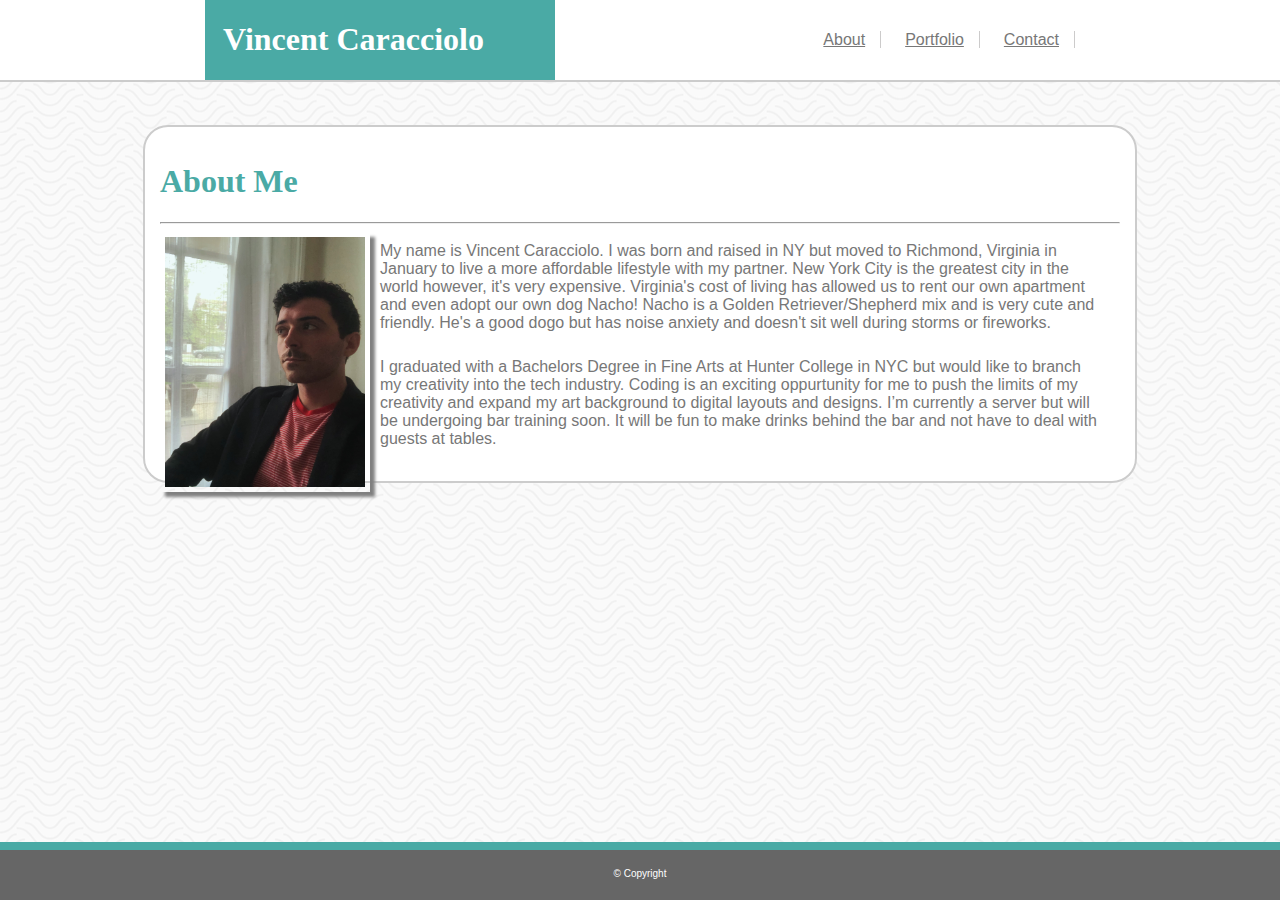
<file: index.html>
<!DOCTYPE html>
<html lang="en">

<head>
    <title>About</title>
    <link rel="stylesheet" type="text/css" href=assets/css/style.css> </head> <body>

    <div id="wrapper">

        <header id="head">

            <div id="name">
                <h1 id="vin">Vincent Caracciolo</h1>
            </div>

            <nav>
                <ul>
                    <li><a href=index.html>About</a></li>
                    <li><a href=portfolio.html>Portfolio</a></li>
                    <li><a href=contact.html>Contact</a></li>
                </ul>

            </nav>

        </header>

        <section>
            <h1>About Me</h1>
            <hr>
            <img id="pic" src="assets/css/images/idpic.JPG" width=200px height=250px>
            <p>My name is Vincent Caracciolo. I was born and raised in NY but moved to Richmond, Virginia in January to
                live a more
                affordable lifestyle with my partner. New York City is the greatest city in the world however, it's very
                expensive. Virginia's cost of living has allowed us to rent our own apartment and even adopt our own dog
                Nacho! Nacho is a Golden Retriever/Shepherd mix and is very cute and friendly. He's a good dogo but has
                noise anxiety and doesn't sit well during storms or fireworks.</p>
            <p>I graduated with a Bachelors Degree in Fine Arts at Hunter College
                in NYC but would like to branch my creativity into the tech industry. Coding is an exciting oppurtunity
                for me to push the limits of my creativity and expand my art background to
                digital layouts and designs. I’m currently a server but will be undergoing bar training soon. It will be
                fun to make drinks behind
                the bar and not have to deal with guests at tables.</p>
        </section>

        <div class="clear"></div>

    </div>

    <footer>
        <p id="copy">&#169; Copyright</p>
    </footer>

    </body>




</html>
</file>
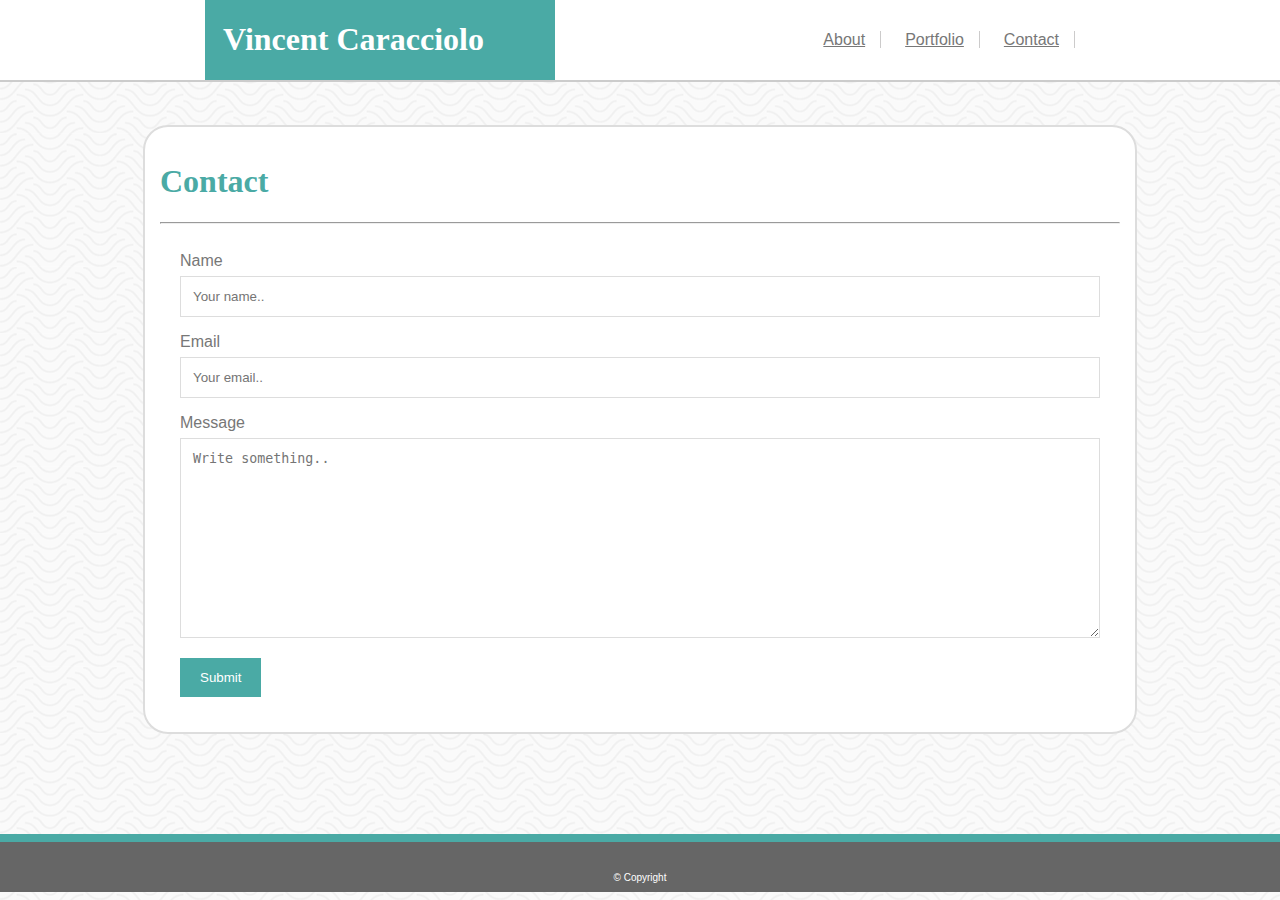
<file: contact.html>
<!DOCTYPE html>
<html lang="en">

<head>
    <title>Contact</title>
    <link rel="stylesheet" type="text/css" href=assets/css/style2.css> </head> <body>

    <div id="wrapper">

        <header id="head">

            <div id="name">
                <h1 id="vin">Vincent Caracciolo</h1>
            </div>

            <nav>
                <ul>
                    <li><a href=index.html>About</a></li>
                    <li><a href=portfolio.html>Portfolio</a></li>
                    <li><a href=contact.html>Contact</a></li>
                </ul>

            </nav>

        </header>

        <section>
            <h1>Contact</h1>

            <hr>

            <div class="container">
                <form action="action_page.php">

                    <label for="fname">Name</label>
                    <input type="text" id="fname" name="firstname" placeholder="Your name..">

                    <label for="lname">Email</label>
                    <input type="text" id="lname" name="lastname" placeholder="Your email..">

                    <label for="subject">Message</label>
                    <textarea id="subject" name="subject" placeholder="Write something.."
                        style="height:200px"></textarea>

                    <input type="submit" value="Submit">

                </form>
            </div>

            <div class="clear"></div>

        </section>


    </div>

    <footer>
        <p id="copy">&#169; Copyright</p>
    </footer>

    </body>




</html>
</file>
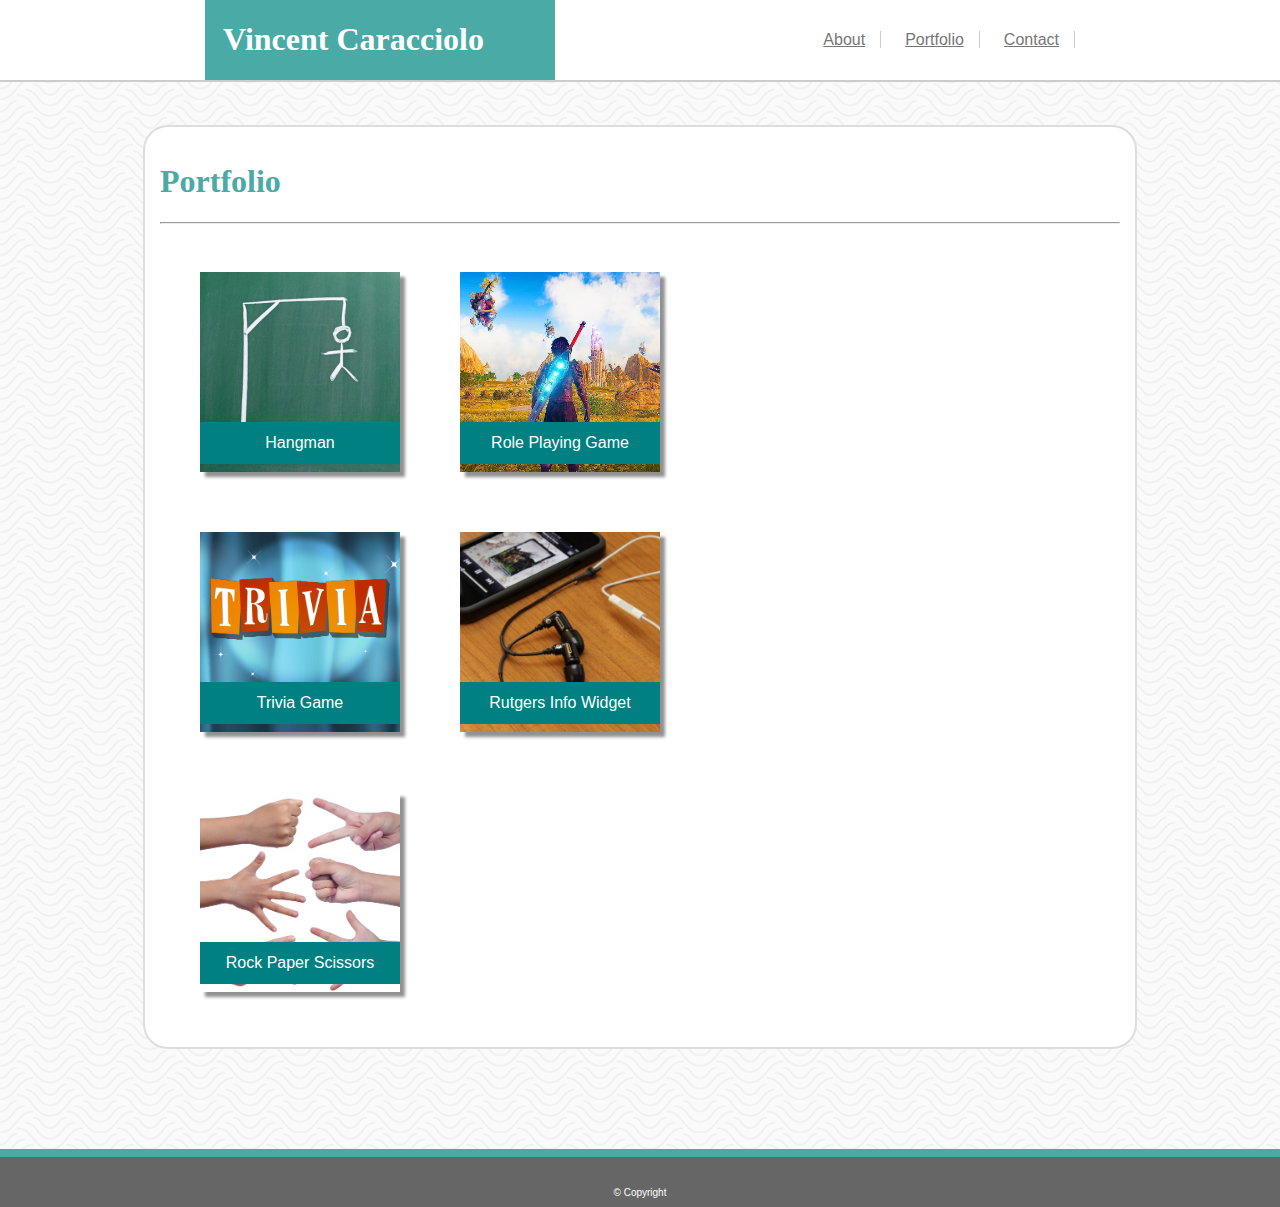
<file: portfolio.html>
<!DOCTYPE html>
<html lang="en">

<head>
    <title>Portfolio</title>
    <link rel="stylesheet" type="text/css" href=assets/css/style3.css> </head> <body>

    <div id="wrapper">

        <header id="head">

            <div id="name">
                <h1 id="vin">Vincent Caracciolo</h1>
            </div>

            <nav>
                <ul>
                    <li><a href=index.html>About</a></li>
                    <li><a href=portfolio.html>Portfolio</a></li>
                    <li><a href=contact.html>Contact</a></li>
                </ul>

            </nav>

        </header>

        <section>
            <h1>Portfolio</h1>

            <hr>

            <div class="container">
                <div class="hangman">
                    <p id="hangtext">Hangman</p>
                </div>


                <div class="rpg">
                    <p id="rpgtext">Role Playing Game</p>
                </div>

                <div class=".clearfix"></div>

                <div class="trivia">
                    <p id="triviatext">Trivia Game</p>
                </div>


                <div class="rutgers">
                    <p id="rutgertext">Rutgers Info Widget</p>
                </div>


                <div class=".clearfix"></div>

                <div class="rock">
                    <p id="rocktext">Rock Paper Scissors</p>
                </div>

            </div>

        </section>

    </div>

    <footer>
        <p id="copy">&#169; Copyright</p>
    </footer>

    </body>




</html>
</file>
